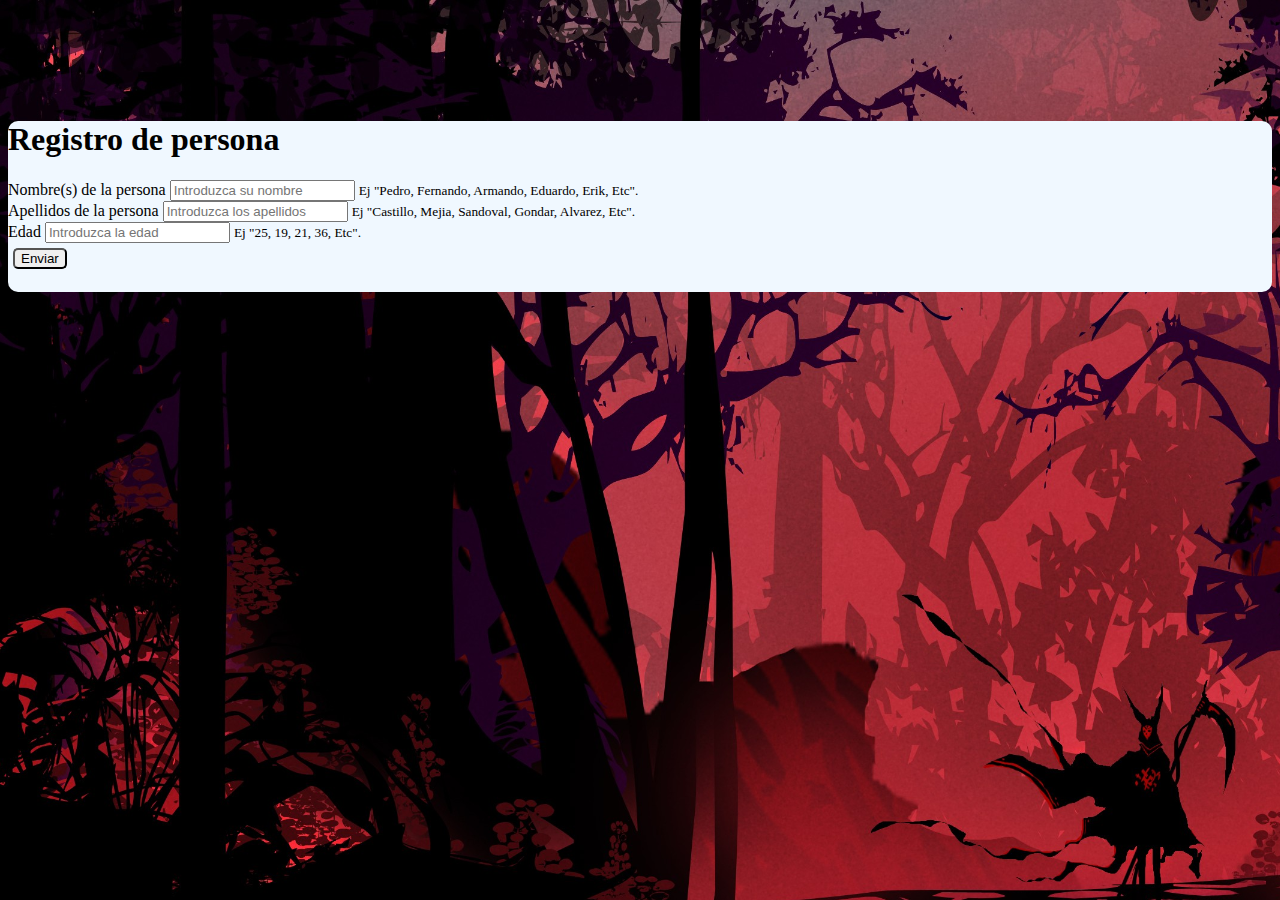
<file: phpclases/index.html>
<!DOCTYPE html>
<html lang="en">
<head>
    <meta charset="UTF-8">
    <meta http-equiv="X-UA-Compatible" content="IE=edge">
    <meta name="viewport" content="width=device-width, initial-scale=1.0">
    <link href="https://cdn.jsdelivr.net/npm/bootstrap@5.0.2/dist/css/bootstrap.min.css" rel="stylesheet" integrity="sha384-EVSTQN3/azprG1Anm3QDgpJLIm9Nao0Yz1ztcQTwFspd3yD65VohhpuuCOmLASjC" crossorigin="anonymous">
    <link href="css/style.css" rel="stylesheet">
    <title>Examen unidad 2</title>
</head>
<body background="wallhaven-nr88d1_1920x1080.png">
    <div class="container">
        <div class="login-container">
            <div class="register">
                <h1>Registro de persona</h1>
                <!--Aqui esta las placas-->
                <form action="php/clases.php" method="post">
                <div class="form-group">
                    <label for="exampleInputEmail1">Nombre(s) de la persona</label>
                    <input type="text" class="form-control" name="nombre" aria-describedby="leyenda" placeholder="Introduzca su nombre" required>
                    <small id="leyenda" class="form-text text-muted">Ej "Pedro, Fernando, Armando, Eduardo, Erik, Etc".</small>
                </div>
  
                  <!--Aqui esta las marcas-->
                <div class="form-group">
                    <label>Apellidos de la persona</label>
                    <input type="text" class="form-control" name="apellidos" placeholder="Introduzca los apellidos" required>
                    <small id="leyenda" class="form-text text-muted">Ej "Castillo, Mejia, Sandoval, Gondar, Alvarez, Etc".</small>
                </div>
                  <!--Aqui esta las marcas-->
                <div class="form-group">
                    <label>Edad</label>
                    <input type="text" class="form-control" name="edad" placeholder="Introduzca la edad" required>
                    <small id="leyenda" class="form-text text-muted">Ej "25, 19, 21, 36, Etc".</small>
                </div>
                <!--Aqui estan los botones-->
                    <button id="entrada" class="btn btn-primary margen-B borrar" type="submit">Enviar</button>
                    <!--<button id="salida" class="btn btn-primary margen-B" onclick="doSearch()">Busqueda</button>-->
                    <br>
                    <br>
                </form>
            </div>
        </div>
    </div>
</body>
</html>
</file>
<file: phpclases/css/style.css>
.container{
    display:block;
    background-color: aliceblue;
    align-items: center;
    border-radius: 10px;
    position: relative;
    top: 100px;
    
}
.margen-B{
    margin: 5px;
    border-radius: 5px;
}
.table{
    margin-top: 1%;
    background-color: aliceblue;
    margin: 20px;
    width: 500px;
    border-radius: 10px;
    text-align: center;
}
.container-sm{
    display:block;
    background-color: aliceblue;
    align-items: center;
    border-radius: 10px;
    text-align: center;
}
</file>
